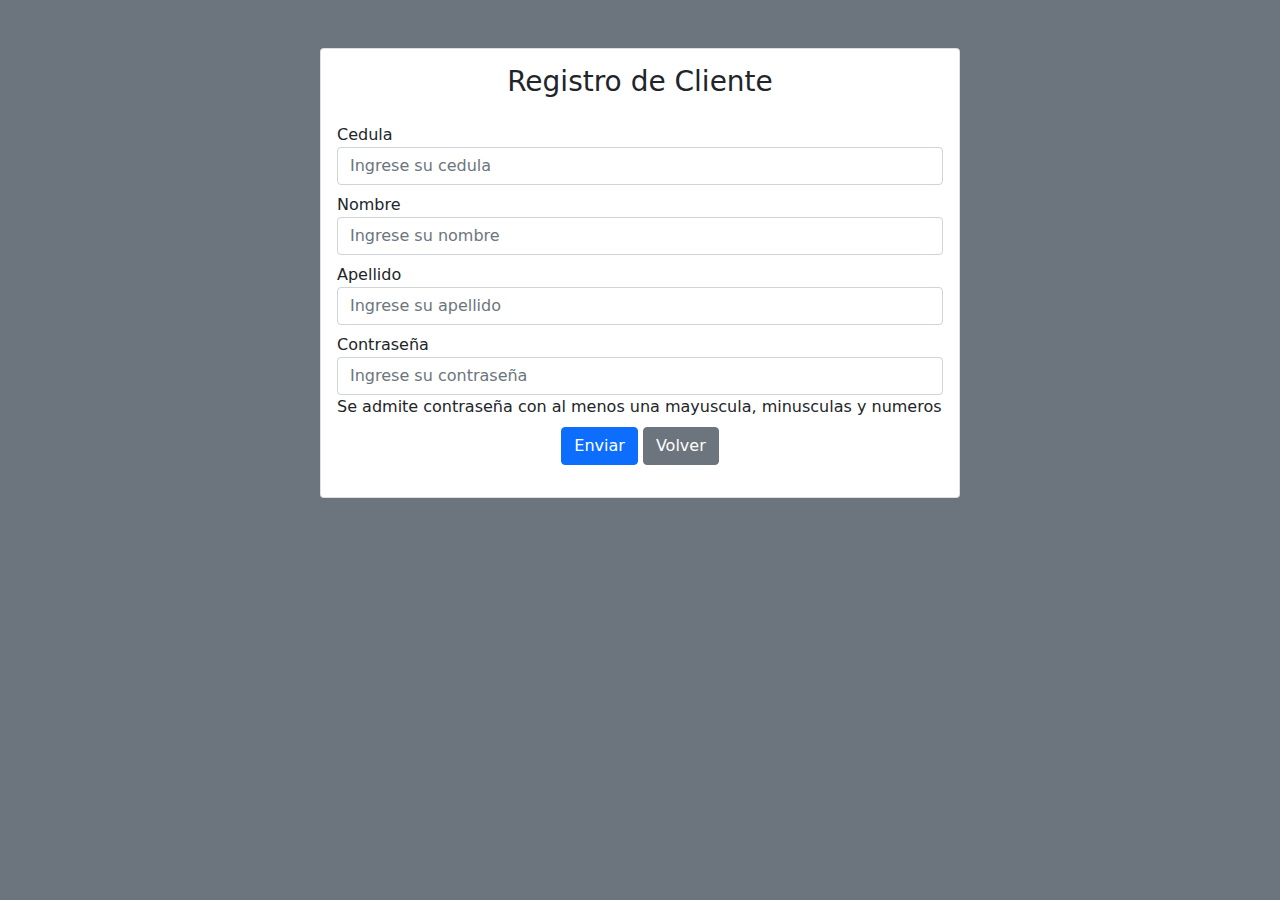
<file: src/main/resources/static/vistas/registro.html>
<!DOCTYPE html>
<html lang="en">
<head>
    <meta charset="UTF-8">
    <meta http-equiv="X-UA-Compatible" content="IE=edge">
    <meta name="viewport" content="width=device-width, initial-scale=1.0">
    <link rel="stylesheet" href="../css/bootstrap.min.css">
    <link rel="stylesheet" href="../css/estilosCliente.css">
    <title>Registrarse</title>
</head>
<body class="bg-secondary">
    <section class="d-flex justify-content-center mt-5">
        <div class="card col-sm-6 p-3">
            <div class="mb-3 text-center">
                <h3>Registro de Cliente</h3>
            </div>
            <div class="mb-2">
                <form action="">
                    <div class="mb-2">
                        <label for="cedula">Cedula</label>
                        <input type="text" class="form-control" name="" id="cedula" placeholder="Ingrese su cedula">
                    </div>
                    <div class="mb-2">
                        <label for="nombre">Nombre</label>
                        <input type="text" class="form-control" name="" id="nombre" placeholder="Ingrese su nombre">
                    </div>
                    <div class="mb-2">
                        <label for="apellido">Apellido</label>
                        <input type="text" class="form-control" name="" id="apellido" placeholder="Ingrese su apellido">
                    </div>
                    <div class="mb-2">
                        <label for="contraseña">Contraseña</label>
                        <input type="password" class="form-control" name="" id="contraseña" placeholder="Ingrese su contraseña">
                        <label>Se admite contraseña con al menos una mayuscula, minusculas y numeros</label>
                    </div>

                    <div class="mb-2 text-center">
                        <button class="btn btn-primary" onclick="registroCliente()">Enviar</button>
                        <a class="btn btn-secondary" href="../index.html">Volver</a>
                    </div>

                    <p class="text-center alert alert-danger" id="mensaje-formulario"></p>
                </form>
            </div>
        </div>
    </section>
    <script src="../js/jquery.js"></script>
    <script src="../js/bootstrap.bundle.min.js"></script>
    <script src="../js/Entidades/clientes.js"></script>
</body>
</html>
</file>
<file: src/main/resources/static/css/estilosCliente.css>
#mensaje-formulario{
    display: none;
}

#mensaje{
    display: none;
}
</file>
